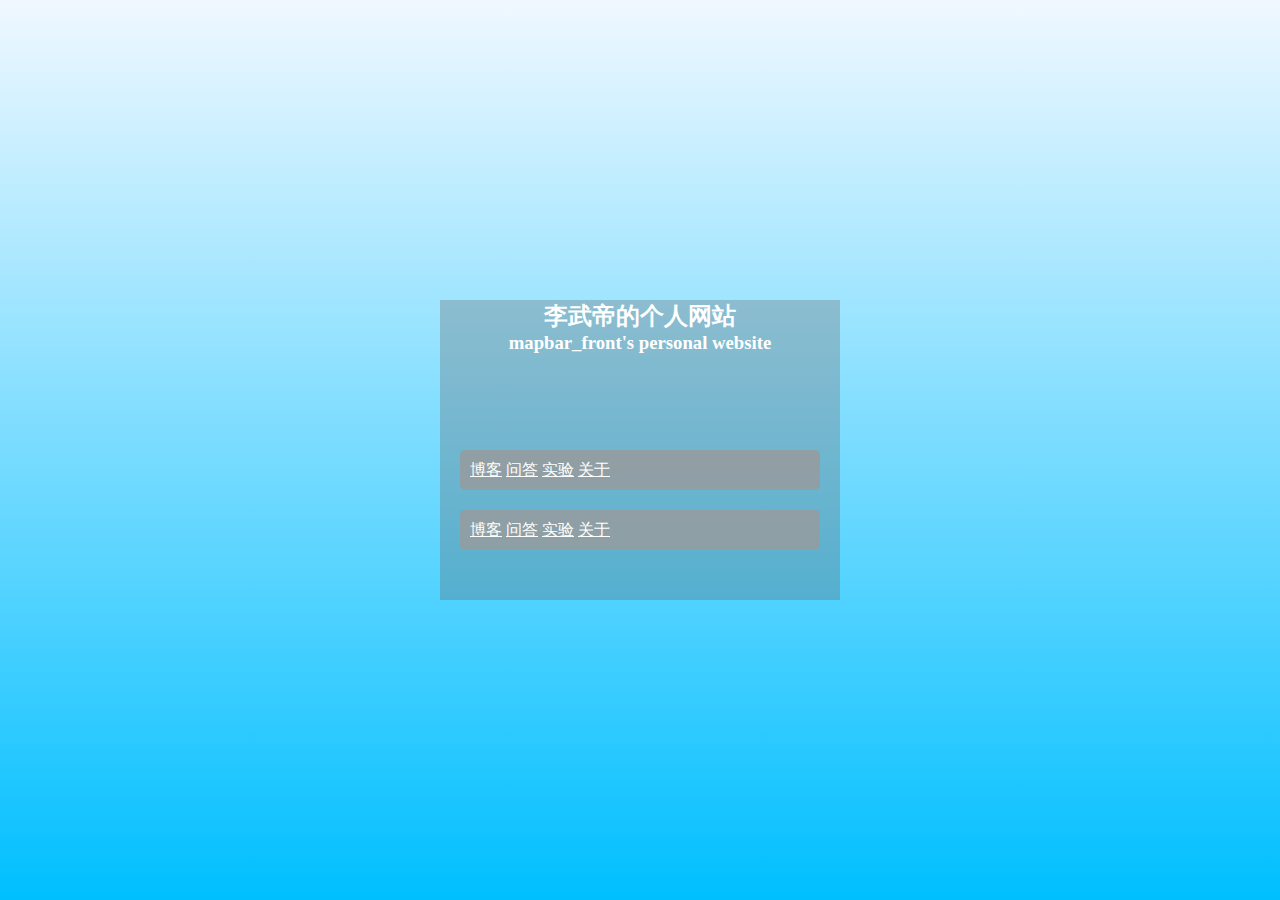
<file: index.html>
<!DOCTYPE html>
<html lang="en">
<head>
    <meta charset="UTF-8">
    <title>mapbar_front | mapbar_front 的个人网站</title>
    <meta charset="UTF-8">
    <meta name="viewport" content="width=device-width,height=device-height,initial-scale=1,user-scalable=0">
    <meta name="description" content="想法，随笔，博客，记录，学习...">
    <meta name="keywords" content="mapbar_front，前端，个人网站，博客，记录，随笔...">
    <link rel="icon" href="http://www.barretlee.com/favicon.ico" type="image/x-icon">

    <link rel="stylesheet" href="./public/css/common.css">
    <link rel="stylesheet" href="./public/css/index.css">
</head>
<body>
    <div id="root" class="center">
        <div id="entry" class="flex-box flex-col color-white">

            <div class="flex1">
                <h2 class="center">李武帝的个人网站</h2>
                <h3 class="center">mapbar_front's personal website</h3>
            </div>
            <div class="flex1 pd20">
                <p>
                    <a href="/blog">博客</a>
                    <a href="/message">问答</a>
                    <a href="/demo">实验</a>
                    <a href="/about">关于</a>
                </p>
                <p class="mt20">
                    <a href="/blog">博客</a>
                    <a href="/message">问答</a>
                    <a href="/demo">实验</a>
                    <a href="/about">关于</a>
                </p>
            </div>
        </div>
    </div>
</body>
<script>
    function ajax(options) {
        var type = options.type || 'GET';
        var url = options.url;
        var sucFun = options.sucFun;
        var params = options.data || {};
        var data = new FormData();
        if(type == 'POST'){
            for(var item in params){
                data.append(item, params[item]);
            }
        }

        var xhr = new XMLHttpRequest();
        xhr.open(type,url,true);
        xhr.send(data);
        xhr.onreadystatechange = function (e) {
            if((xhr.readyState==4) && (xhr.status == 200)){
                console.log(JSON.parse(xhr.response));
                var data = JSON.parse(xhr.response);
                sucFun && sucFun(data)
            }
        }
    }
    ajax({
       type: 'POST',
        url: 'http://192.168.1.106:8080/book/addbook',
        data: {
            author: '张三',
            sex: 1,
            title: '我的完美世界',
            price: 44
        },
        sucFun: function (data) {
            console.log(data);
        }
    })

</script>
</html>
</file>
<file: public/css/common.css>
html,body,p,ul,li,ol,a,h1,h2,h3,h4{
    margin: 0;
    padding: 0;

    font-family: Palatino,Garamond,Times,Georgia,serif;
}
html,body,#root{
    width: 100%;
    height: 100%;
}
.flex-box{
    display: flex;
}
.flex1{
    flex: 1;
}
.flex-col{
    flex-direction: column;
}
.center{
    display: flex;
    align-items: center;
    justify-content: center;
}

.color-white{
    color: #FFFFFF;
}

.mt20{
    margin-top: 20px;
}
.pd20{
    padding: 20px;
}
</file>
<file: public/css/index.css>
#entry{
    width: 400px;
    height: 300px;
    background: rgba(97,97,97,.3);
}
#root{
    background: linear-gradient(#f0f8ff, #00bfff);
}
#entry p{
    background: rgba(154,154,154,.8);
    color: #FFFFFF;
    line-height: 40px;
    border-radius: 5px;
    padding: 0 10px;
}
#entry a{
    color: inherit;
}
#entry p:hover{
    background: rgba(154,154,154,.5);
    color: #333333;
}
</file>
